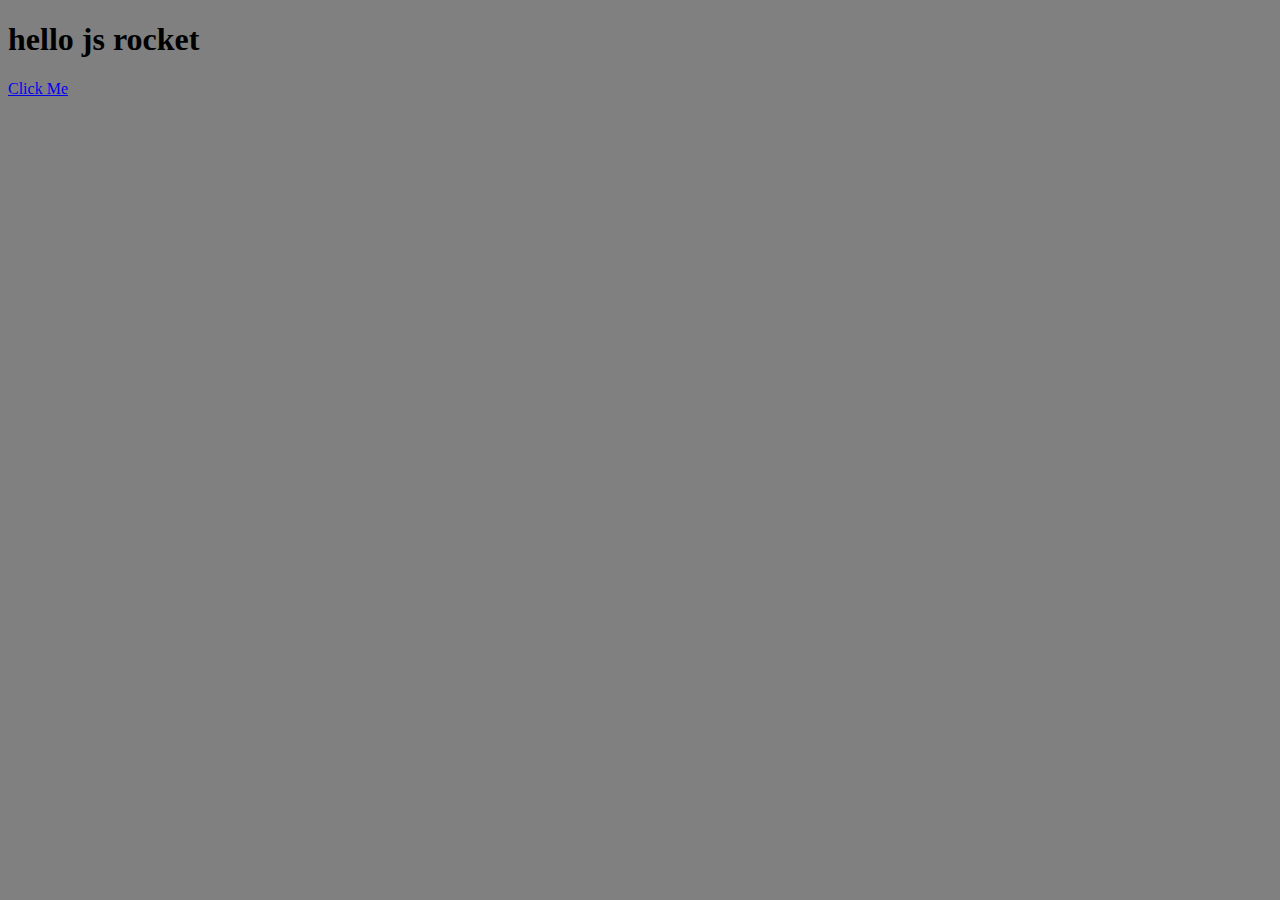
<file: index.html>
<!DOCTYPE html>
<html>
<head>
    <title>JS Rocket</title>
    <script type="text/javascript" src="js/script.js"></script>
    <link rel="stylesheet" type="text/css" href="css/styles.css">
</head>

<body>
    <h1>hello js rocket</h1>
    <a href="#" onclick="doCoolStuff();">Click Me</a>
    
    <div class="cool" id="cool">
        <p>Hello I'm cool!</p>
    </div>
</body>
</html>
</file>
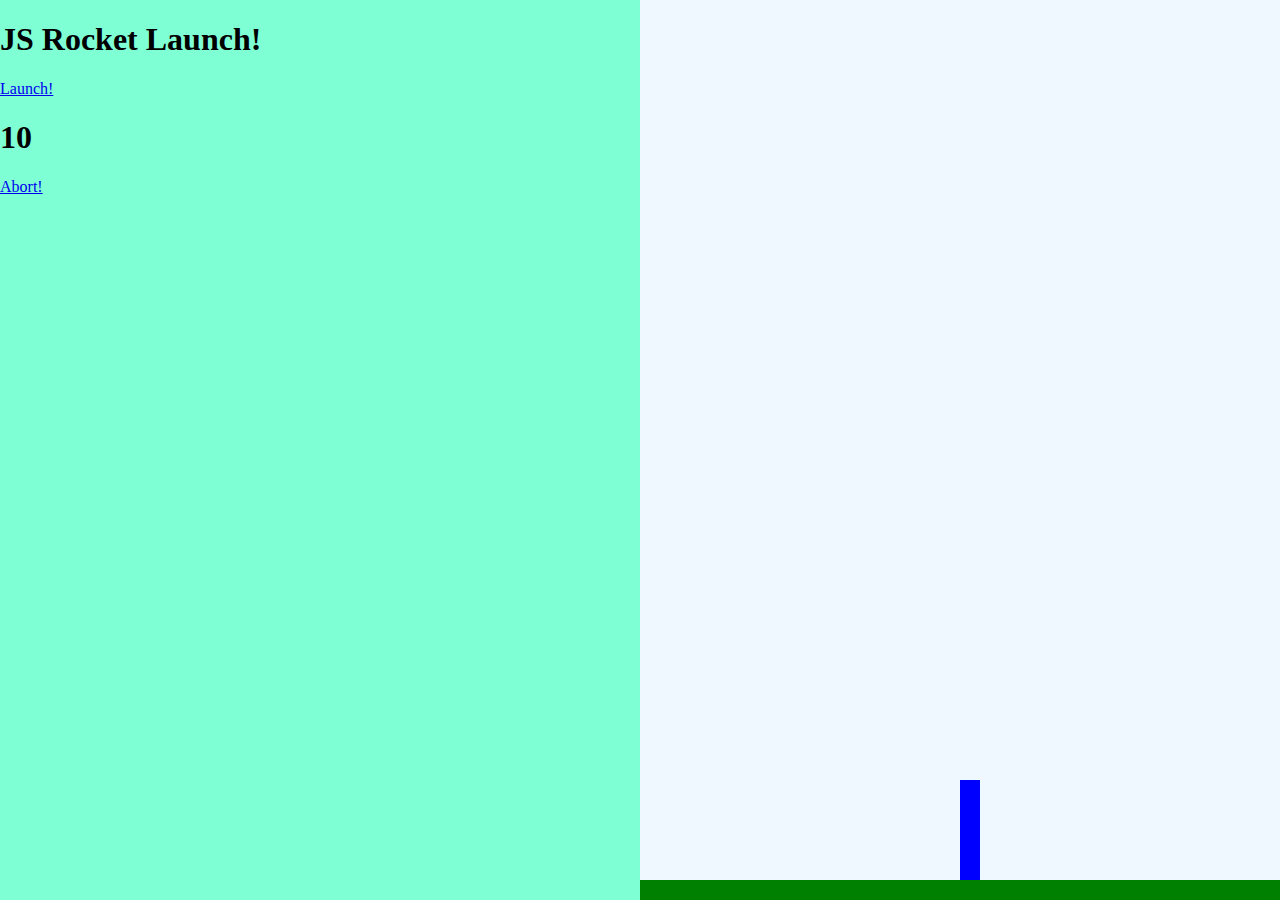
<file: rocket.html>
<!DOCTYPE html>
<html>
<head>
    <title>Rocket Launch Sequence!</title>
    <link rel="stylesheet" href="css/rocket.css">
</head>
<body>
    <div class="left">
        <div class="state1">
            <h1>JS Rocket Launch!</h1>
            <a href="#" class="button" onclick="startCountDown();">Launch!</a>
        </div>
        <div class="state2">
            <h1 id="countdown">10</h1>
            <a href="#" class="button" onclick="abort();">Abort!</a>
        </div>
    </div>
    <div class="right">
        <div class="ground"></div>
        <div class="rocket"></div>
    </div>
</body>
</html>
</file>
<file: css/styles.css>
body{
    background-color: grey;
}
.cool{
    visibility: hidden;
    width: 100px;
    height: 100px;
    background-color: green;
    transition: background-color 1s;
}

.cool.red{
    visibility: visible;
    background-color: red;
    
}
</file>
<file: css/rocket.css>
.left{
    position: fixed;
    background-color: aquamarine;
    width: 50%;
    height: 100%;
    top: 0;
    left: 0;
}

.right{
    position: fixed;
    background-color: aliceblue;
    width: 50%;
    height: 100%;
    top: 0;
    right: 0;
}

.ground{
    background-color: green;
    position: absolute;
    bottom: 0px;
    left: 0px;
    width: 100%;
    height: 20px;
}

.rocket{
    position: absolute;
    left: 50%;
    bottom: 20px;
    width: 20px;
    height: 100px;
    background-color: blue;
    transition: bottom 10000ms;
}

.rocket.flying{
    bottom: 1000px;
}

a{
    
}

a.button{
    
}
</file>
